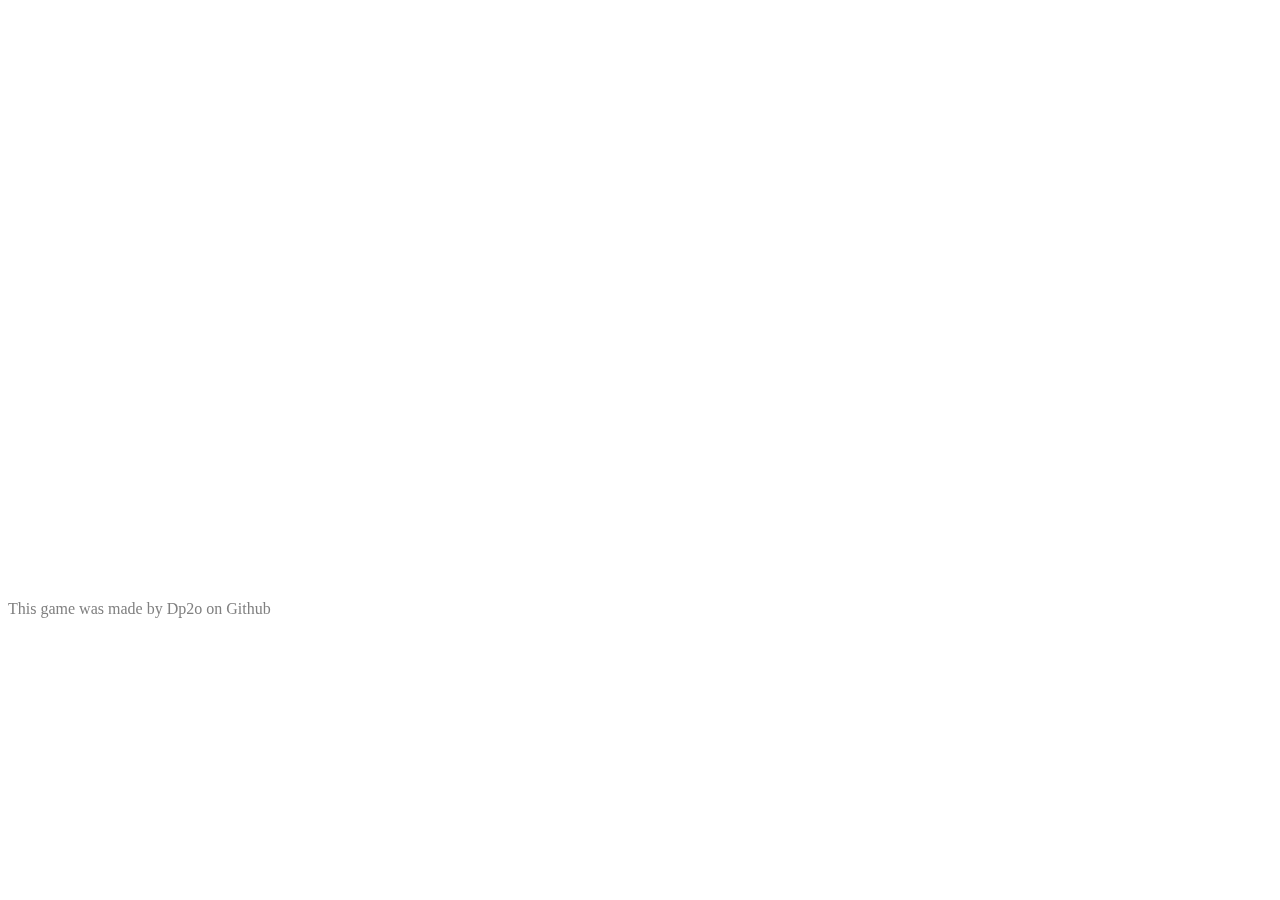
<file: index.html>
<!DOCTYPE html>
<html lang="en">
  <head>
    <meta charset="UTF-8" />
    <meta name="viewport" content="width=device-width, initial-scale=1.0" />
    <link rel="icon" type="image/png" href="Images/Icon.png">
    <title>Statter</title>
    <link rel="stylesheet" href="src/style.css" />
  </head>
  <body>
    <!-- Title -->
    <h1 id="header"><img src="Images/Logo.png" alt="Statter Logo" style="height: 200px; margin-left: -750px; margin-top: -200px;"></h1>

    <!-- Main Menu Buttons -->
    <button style="margin-left: -1000px;" id="PlayButton">Play</button>
    <button style="margin-left: -1000px;" id="SettingsButton">Settings</button>

    <!-- Dev Button -->
    <button id="DevButton" style=" display: none; margin-left: -1000px; margin-top: 10px; ">Dev</button>

    <!-- back to menu button -->
    <button id="BackToMenuButton" style=" display: none;" >Back</button>

    <!-- Dev Menu -->
    <button style="margin-left: -1000px; display: none;" id="DevPlay">Play without character select</button>
    <button style="margin-left: -1000px; display: none;" id="DevSettings">Developer Settings</button>

    <p  id="NonDeveloperParagraph" style=" top: -100px; margin-left: 0px; display: none; color: #808080;" >Using Dev mode turns off progress until you reload the page. Any game progress will not be saved during this time.</p>

    <!-- Developer Settings -->
    <button style="margin-left: -1000px; display: none;" id="DevOffButton">Turn Dev mode off</button>
    <button style="margin-left: -1000px; display: none;" id="DebugOnButton">Turn on Debug mode</button>
    <button style="margin-left: -1000px; display: none;" id="DebugOffButton">Turn off Debug mode</button>

    <!-- bottom text -->
    <p  id="BottomText" style=" margin-top: -100px; margin-left: 0px; color: #808080;" >This game was made by Dp2o on Github</p>
    <style>
      #BottomText {
        position: fixed;
        top: 700px;
      }
    </style>

    <!-- Character Select Screen (hidden by default) -->
    <div style=" display: none;" id="CharacterSelectScreen" >
      <div id="CharacterSelectTop">
        <!-- Character description and difficulty selection go here -->
        <div id="CharacterDescription"></div>
        <div id="DifficultySelection"></div>
      </div>
      <div id="CharacterButtons">
        <!-- Character buttons go here -->
      </div>
    </div>

    <!-- Game Script -->
    <script src="src/script.js"></script>
  </body>
</html>
</file>
<file: src/style.css>

</file>
